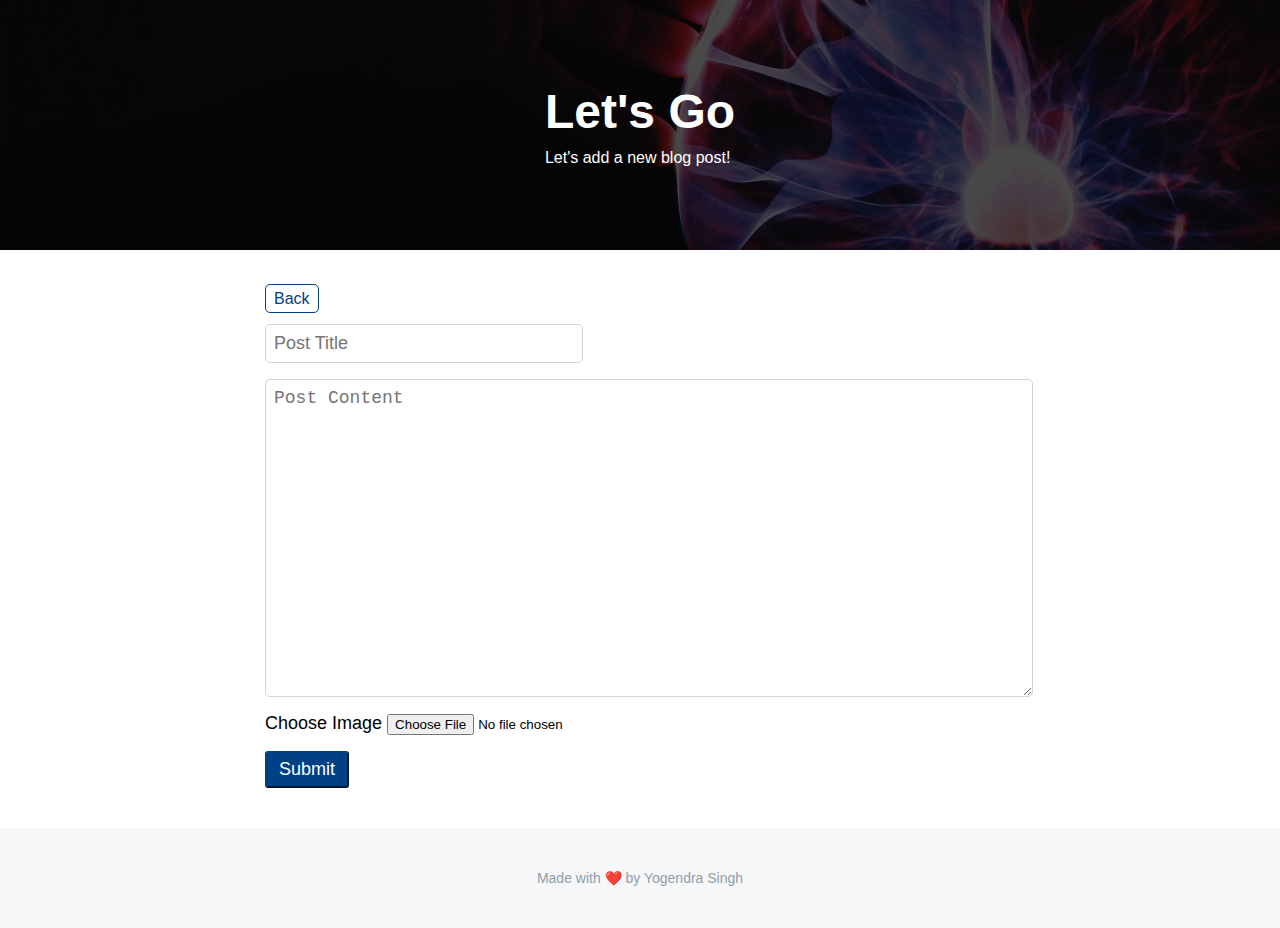
<file: new-post.html>
<!DOCTYPE html>
<html>
    <head>
        <meta charset="utf-8">
        <meta http-equiv="X-UA-Compatible" content="IE=edge">
        <title>New Post</title>
        <meta name="description" content="">
        <meta name="viewport" content="width=device-width, initial-scale=1">
        <link rel="stylesheet" href="style/style.css">
        <link rel="stylesheet" href="style/new-post.css">
    </head>
    <body>
        <div class="container new-post-page">
            <header>
                <div class="header-container">
                    <div class="header-blog-text">
                        <div class="title">Let's Go</div>
                        <div class="subtext">
                            Let's add a new blog post!
                        </div>
                    </div>
                </div>
            </header>
            <div class="main">
                <div class="main-container">
                    <div class="navigation">
                        <a href="index.html">Back</a>
                    </div>
                    <div class="form-container">
                        <form>
                            <input id="form-post-title" type="text" name="post-title" placeholder="Post Title"/>
                            <textarea id="form-post-content" name="post-content" placeholder="Post Content"></textarea>
                            <div>
                                <label>Choose Image</label>
                                <input type="file" name="post_image"id="form-post-image" accept="image/*">
                            </div>
                            <button id="form-post-submit" type="button" onclick="submitNewPost()">Submit</button>
                        </form>
                    </div>
                </div>
            </div>
            <footer>
                <p>Made with ❤️ by Yogendra Singh</p>
            </footer>
        </div>
        <script src="js/new-post.js"></script>
    </body>
</html>
</file>
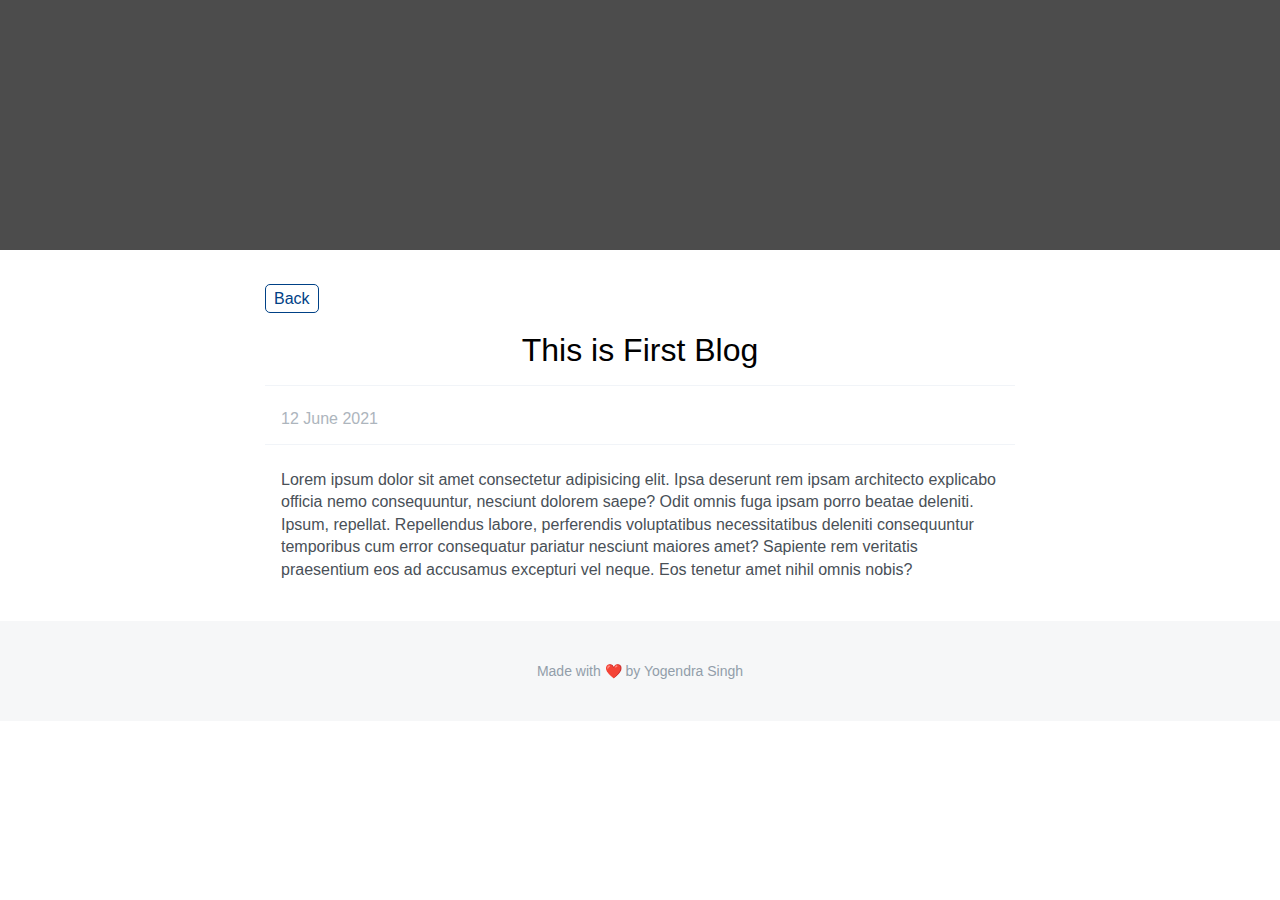
<file: post.html>
<!DOCTYPE html>
<html>
    <head>
        <meta charset="utf-8">
        <meta http-equiv="X-UA-Compatible" content="IE=edge">
        <title>Post</title>
        <meta name="description" content="">
        <meta name="viewport" content="width=device-width, initial-scale=1">
        <link rel="stylesheet" href="style/style.css">
        <link rel="stylesheet" href="style/post.css">
    </head>
    <body>
        <div class="container">
            <header>
            </header>
            <div class="main">
                <div class="main-container">
                    <div class="navigation">
                        <a href="index.html">Back</a>
                    </div>
                    <div class="post-container">
                        <div id="indivisual-post-title">This is First Blog</div>
                        <div id="indivisual-post-date">12 June 2021</div>
                        <div id="indivisual-post-content">Lorem ipsum dolor sit amet consectetur adipisicing elit. Ipsa deserunt rem ipsam architecto explicabo officia nemo consequuntur, nesciunt dolorem saepe? Odit omnis fuga ipsam porro beatae deleniti. Ipsum, repellat. Repellendus labore, perferendis voluptatibus necessitatibus deleniti consequuntur temporibus cum error consequatur pariatur nesciunt maiores amet? Sapiente rem veritatis praesentium eos ad accusamus excepturi vel neque. Eos tenetur amet nihil omnis nobis?</div>
                    </div>
                    <!-- TODO: Add div class "navigation" to link back to home page HINT: make it a link -->
                    <!-- TODO: Stylize navigation in style.css -->
                    <!-- TODO: Add all divs for post title, post, date, post content based on ids in post.css   -->
                </div>
            </div>
            <footer>
                <p>Made with ❤️ by Yogendra Singh</p>
            </footer>
        </div>
        <script src="js/post.js" async defer></script>
    </body>
</html>
</file>
<file: style/style.css>
body {
    margin: 0;
    font-family: Arial, Helvetica, sans-serif;
}

.post-link {
    text-decoration: none;
}
header{
    min-height: 250px;
    color: #fff;
    display: flex;
    flex-direction: column;
    justify-content: center;
    align-items: center; 
    background-size: cover;
    background-position: center;
    position: relative;
    
}
.home-page header, .new-post-page header{
    background-image: url(/assets/banner.jpeg);
}
header > *{
    z-index: 10;
}
header::after{
    content: "";
    position: absolute;
    top: 0;
    bottom: 0;
    right: 0;
    left: 0;
    background-color: rgba(0,0,0, 0.7);
}

.profile-image{
    width: 100px;
    height: 100px;
    background-color: white;
    border-radius: 50%;
    background-image: url(/assets/1st.png);
    background-size: cover;
}
.profile-name,.title{
    font-size: 3em;
    font-weight: bold;
}
.subtext{
    margin-top: 10px; 
}
.main{
    /* background-color: yellow; */
    /* height: 15vh; */
    margin-top: 40px;
    display: flex;
    justify-content: center;
}
.main-container{
    max-width: 750px;
    min-width: 600px;
    width: 100%;
    padding-left: 16px;
    padding-right: 16px;
    /* display: flex;  */
    
}


footer {
    min-height: 100px;
    background-color: #eaecee70;
    color: #929eaa;
    display: flex;
    justify-content: center;
    align-items: center;
    margin-top: 40px;
    font-size: 14px;
}
.post{
    display: flex;
    border: 1px solid #eaecee;
    border-radius: 8px;
    min-height: 150px;
    overflow: hidden;
    margin-top: 24px;
}
.post:hover{
    transform: translate3d(0,-5px,0);
    box-shadow: 0 2rem 5rem 0 rgba(0,0,0,0.1);
    transition: all  0.2s ease;
    cursor: pointer;
    
}
.post-img{
    flex-basis: 40%;
    background-size: cover;
    background-position: center;
    
}
.post-content{
    flex-basis: 60%;
    padding: 24px;
    color: #333;
}
.post-date{
    font-size: 14px;
    font-weight: bold;
    color: #929eaa;
    
}
.post-title{
    font-size: 1.5em;
    font-weight: bold;
    margin-top: 10px;
    color: #333;
}
.post-title h4{
    margin: 0;
}
.post-text{
    margin-top: 5px;
    font-weight: 400;
    line-height: 1.4;
    max-height: 60px;
    overflow: hidden;
}
.nav-button.new-post-button{
    position: fixed;
    bottom: 30px;
    right: 30px;
    width: 40px;
    height: 40px;
    background-color: #004186;
    color: wheat;
    border-radius: 50%;
    display: flex;
    justify-content: center;
    align-items: center;
    font-weight: bold;
    transition: all  0.2s ease;
}
.nav-button.new-post-button:hover{
    background-color: #002341;
    box-shadow: 0 2rem 5rem 0 rgba(0,0,0,0.1); 
}
.navigation a{
    text-decoration: none;
    color: #004186;
    border: 1px solid #004186;
    padding: 5px 8px;
    border-radius: 5px;
    
}
a.post-link{
    text-decoration: none;
}
</file>
<file: style/new-post.css>
form > * {
    display: block;
    margin-top: 16px;
    font-size: 18px;
}

#form-post-title {
    width: 300px;
}

#form-post-title, #form-post-content {
    border: 1px solid #ced4da;
    padding: 8px;
    border-radius: 5px;
    color: #495057;
}

#form-post-content {
    width: 100%;
    min-width: 100%;
    max-width: 100%;
    min-height: 300px;
}

#form-post-submit {
    background-color: #004186;
    border-color: #004186;
    color: white;
    padding: .375rem .75rem;
    border-radius: 3px;
    cursor: pointer;
    transition: all 0.2s ease-in-out;
}

#form-post-submit:hover {
    background-color: #002349;
}
</file>
<file: style/post.css>
/* ADD styling for all of the divs in post.html to match  */

#indivisual-post-title {
    text-align: center;
    font-size: 2em;
    padding-top: 24px;
    padding-bottom: 16px;

}

#indivisual-post-date {
    padding-top: 24px;
    padding-bottom: 16px;
    border-top: 1px solid #f1f4f8;
    border-bottom: 1px solid #f1f4f8;
    padding-left: 16px;
    color: #adb5bd;

}

#indivisual-post-content {
    padding-top: 24px;
    padding-left: 16px;
    padding-right: 16px;
    line-height: 1.4;
    color: #495057;
    

}
</file>
